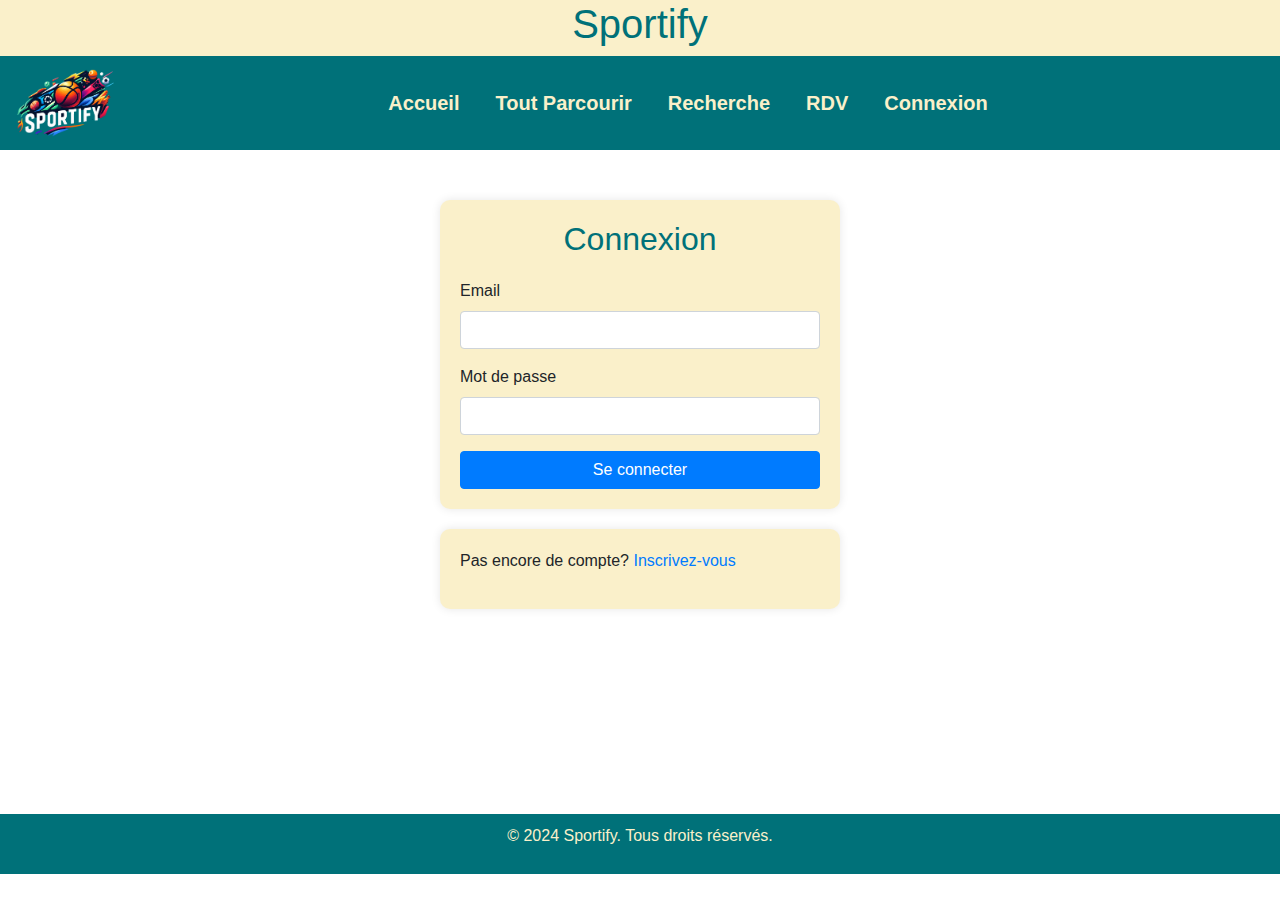
<file: login.html>
<!DOCTYPE html>
<html lang="fr">
<head>
    <meta charset="UTF-8">
    <meta name="viewport" content="width=device-width, initial-scale=1.0">
    <title>Connexion - Sportify</title>
    <link rel="stylesheet" href="stylescompte.css">
    <link rel="stylesheet" href="https://stackpath.bootstrapcdn.com/bootstrap/4.1.3/css/bootstrap.min.css">
</head>
<body>
<header>
    <h1>Sportify</h1>
    <nav class="navbar navbar-expand-md">
        <img class="navbar-brand" src="imgs/logo.png" alt="logo" style="width:100px;">
            <button class="navbar-toggler navbar-dark" type="button" data-toggle="collapse" data-target="#main-navigation">
                <span class="navbar-toggler-icon"></span>
            </button>
            <div class="collapse navbar-collapse" id="main-navigation">
                <ul class="navbar-nav">
                    <li class="nav-item"><a class="nav-link" href="accueil.php">Accueil</a></li>
                    <li class="nav-item"><a class="nav-link" href="parcourir.php">Tout Parcourir</a></li>
                    <li class="nav-item"><a class="nav-link" href="recherche.php">Recherche</a></li>
                    <li class="nav-item"><a class="nav-link" href="RDV.php">RDV</a></li>
                    <li class="nav-item"><a class="nav-link" href="login.html">Connexion</a></li>
                </ul>
            </div>
        </nav>
    </header>

    <main>
        <section class="login" style="margin-top: 50px">
            <div class="container">
                <h2>Connexion</h2>
                <form action="login.php" method="POST">
                    <div class="form-group">
                        <label for="email">Email</label>
                        <input type="email" class="form-control" id="email" name="email" required>
                    </div>
                    <div class="form-group">
                        <label for="password">Mot de passe</label>
                        <input type="password" class="form-control" id="password" name="password" required>
                    </div>
                    <button type="submit" class="btn btn-primary">Se connecter</button>
                </form>
            </div>
        </section>
        <section class="login" style="margin-top: 20px; margin-bottom: 205px">
            <div class="container">
                <p>Pas encore de compte? <a href="signup.html">Inscrivez-vous</a></p>
            </div>
        </section>

    </main>



    <footer>
        <p>&copy; 2024 Sportify. Tous droits réservés.</p>
    </footer>
</body>
</html>
</file>
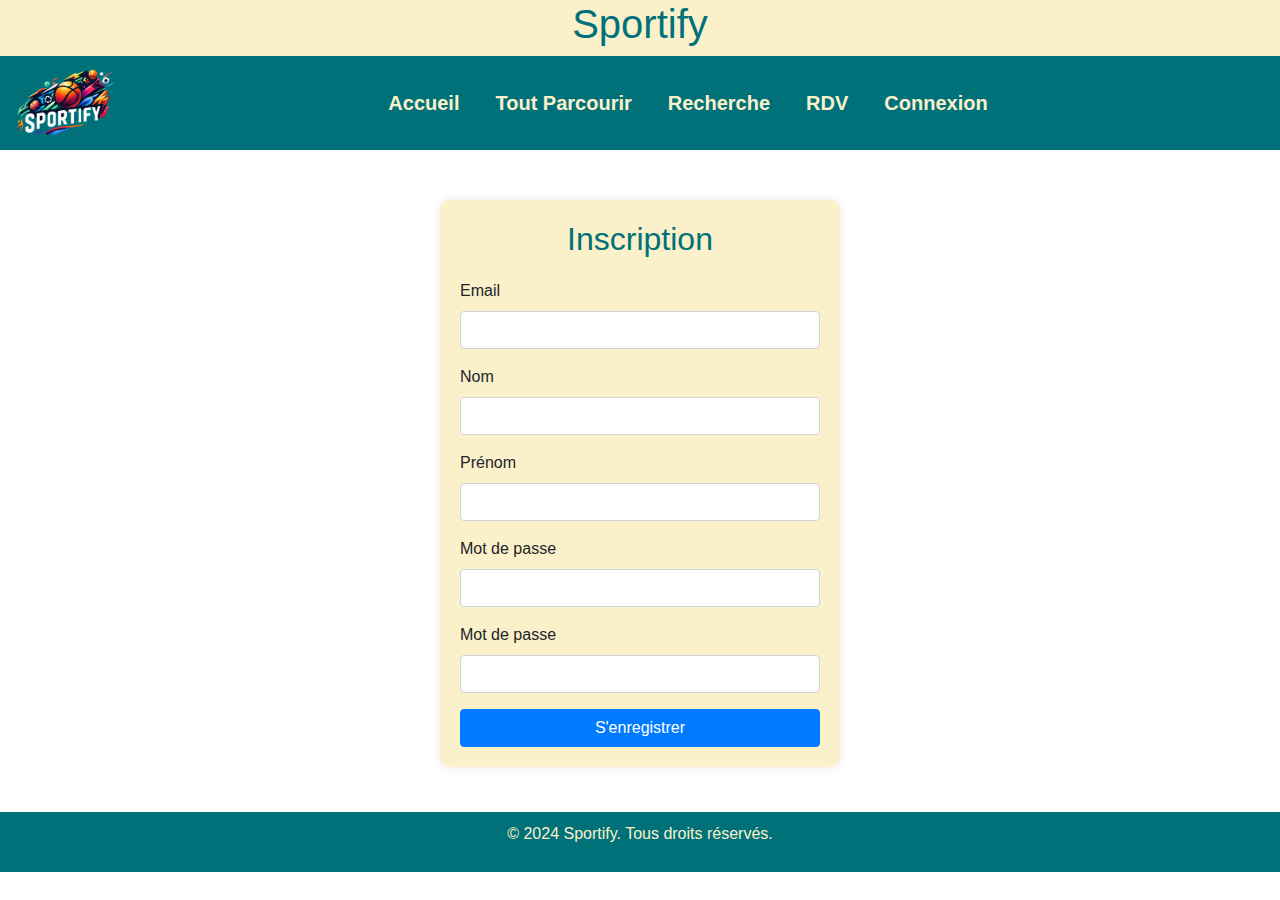
<file: signup.html>
<!DOCTYPE html>
<html lang="fr">
<head>
    <meta charset="UTF-8">
    <meta name="viewport" content="width=device-width, initial-scale=1.0">
    <title>Connexion - Sportify</title>
    <link rel="stylesheet" href="stylescompte.css">
    <link rel="stylesheet" href="https://stackpath.bootstrapcdn.com/bootstrap/4.1.3/css/bootstrap.min.css">
</head>
<body>
<header>
    <h1>Sportify</h1>
    <nav class="navbar navbar-expand-md">
        <img class="navbar-brand" src="imgs/logo.png" alt="logo" style="width:100px;">
        <button class="navbar-toggler navbar-dark" type="button" data-toggle="collapse" data-target="#main-navigation">
            <span class="navbar-toggler-icon"></span>
        </button>
        <div class="collapse navbar-collapse" id="main-navigation">
            <ul class="navbar-nav">
                <li class="nav-item"><a class="nav-link" href="accueil.php">Accueil</a></li>
                <li class="nav-item"><a class="nav-link" href="parcourir.php">Tout Parcourir</a></li>
                <li class="nav-item"><a class="nav-link" href="recherche.php">Recherche</a></li>
                <li class="nav-item"><a class="nav-link" href="RDV.php">RDV</a></li>
                <li class="nav-item"><a class="nav-link" href="login.html">Connexion</a></li>
            </ul>
        </div>
    </nav>
</header>

<main>
    <section class="login" style="margin-top: 50px; margin-bottom: 45px">
        <div class="container">
            <h2>Inscription</h2>
            <form action="signup.php" method="POST">
                <div class="form-group">
                    <label for="email">Email</label>
                    <input type="email" class="form-control" id="email" name="email" required>
                </div>

                <div class="form-group">
                    <label for="nom">Nom</label>
                    <input type="text" class="form-control" id="nom" name="nom" required>
                </div>

                <div class="form-group">
                    <label for="prenom">Prénom</label>
                    <input type="text" class="form-control" id="prenom" name="prenom" required>
                </div>

                <div class="form-group">
                    <label for="password1">Mot de passe</label>
                    <input type="password" class="form-control" id="password1" name="password1" required>
                </div>
                <div class="form-group">
                    <label for="password2">Mot de passe</label>
                    <input type="password" class="form-control" id="password2" name="password2" required>
                </div>

                <button type="submit" class="btn btn-primary">S'enregistrer</button>
            </form>
        </div>
    </section>
</main>

<footer>
    <p>&copy; 2024 Sportify. Tous droits réservés.</p>
</footer>

</body>
</html>
</file>
<file: stylescompte.css>
body {
    font-family: Arial, sans-serif;
    margin: 0;
    padding: 0;
    background: floralwhite;
}

header {
    background: #FAF0CA;
    color: #007179;
    text-align: center;
}

.navbar {
    justify-content: center;
    background: #007179;
    color: #FAF0CA;
    font-size: 20px;
    font-weight: bold;
}

.nav-link, .navbar-brand {
    color: #FAF0CA;
    cursor: pointer;
}

.nav-link {
    margin-right: 1em !important;
}

.nav-link:hover {
    color: #EE964B;
}

.navbar-collapse {
    justify-content: center;
}

#login {
    padding: 50px 0;
}

.login .container {
    max-width: 400px;
    background: #FAF0CA;
    padding: 20px;
    border-radius: 10px;
    box-shadow: 0px 0px 10px 0px rgba(0, 0, 0, 0.1);
}

.login h2 {
    color: #007179;
    text-align: center;
    margin-bottom: 20px;
}

.form-group {
    margin-bottom: 15px;
}

.btn-primary {
    background-color: #007179;
    border-color: #007179;
    width: 100%;
}

.btn-primary:hover {
    background-color: #005f5f;
    border-color: #005f5f;
}

footer {
    background-color: #007179;
    color: #FAF0CA;
    text-align: center;
    padding: 10px 0;
    position: relative;
    width: 100%;
    bottom: 0;
}
</file>
